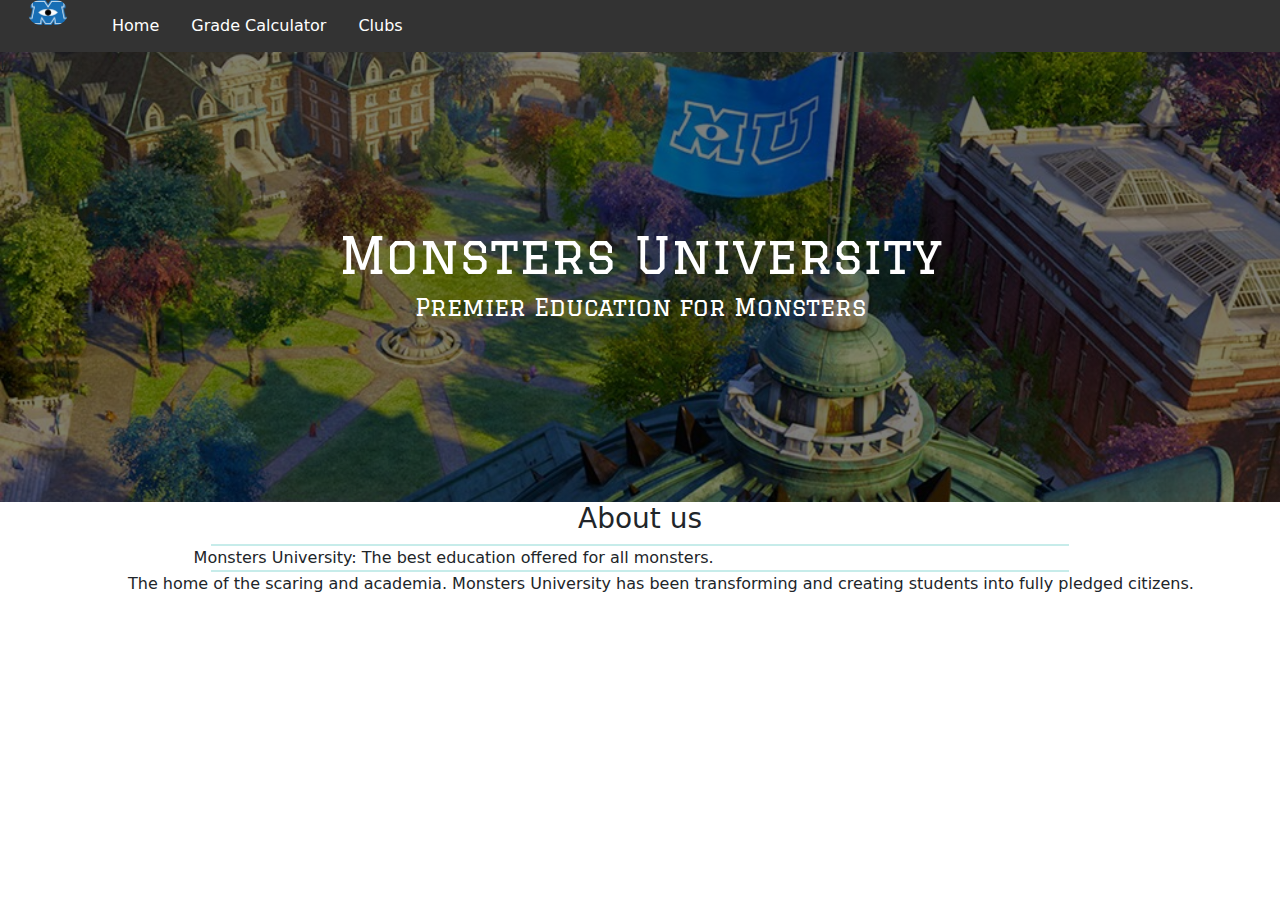
<file: index.html>
<!DOCTYPE html>
<html lang="en">
<head>
    <meta charset="UTF-8">
    <meta name="viewport" content="width=device-width, initial-scale=1.0">
    <!--Links for Bootstrap and Python-->
    <link href="https://cdn.jsdelivr.net/npm/bootstrap@5.3.3/dist/css/bootstrap.min.css" rel="stylesheet" integrity="sha384-QWTKZyjpPEjISv5WaRU9OFeRpok6YctnYmDr5pNlyT2bRjXh0JMhjY6hW+ALEwIH" crossorigin="anonymous">
    <link rel="stylesheet" href="https://pyscript.net/releases/2025.7.3/core.css" />
    <script type="module" src="https://pyscript.net/releases/2025.7.3/core.js"></script>
    <link rel="stylesheet" href="style.css">
    <title>Monsters University</title>
     <link rel="icon" type="image/x-icon" href="MULOGO.png">
     <!--Fontsies-->
     <link rel="preconnect" href="https://fonts.googleapis.com">
    <link rel="preconnect" href="https://fonts.gstatic.com" crossorigin>
    <link href="https://fonts.googleapis.com/css2?family=Graduate&family=Quicksand:wght@300..700&family=Sour+Gummy:ital,wght@0,100..900;1,100..900&display=swap" rel="stylesheet">
</head>
<body>

  
<ul>
  <li><div class="container-fluid">
    <a class="navbar-brand" href="#"><img src="MULOGO.png" alt="Avatar Logo" style="width:40px;" class="rounded-pill"></a>
  </div></li>
  <li><a href="index.html">Home</a></li>
  <li><a href="calculator.html">Grade Calculator</a></li>
  <li><a href="club.html">Clubs</a></li>
</ul>
<div class="hero-image">
  <div class="hero-text">
    <h1 style="font-size:50px">Monsters University</h1>
    <h4>Premier Education for Monsters</h4>
  </div>l
</div>

   <div class="container-flex">
    <h3>About us</h3>
    <hr></hr>
    <div class="container"><p>Monsters University: The best education offered for all monsters. 
    </p></div>
  <hr>
    <div><p>The home of the scaring and academia. Monsters University has been transforming and creating students into fully pledged citizens.</p></div>
  </div>

</body>
</html>
</file>
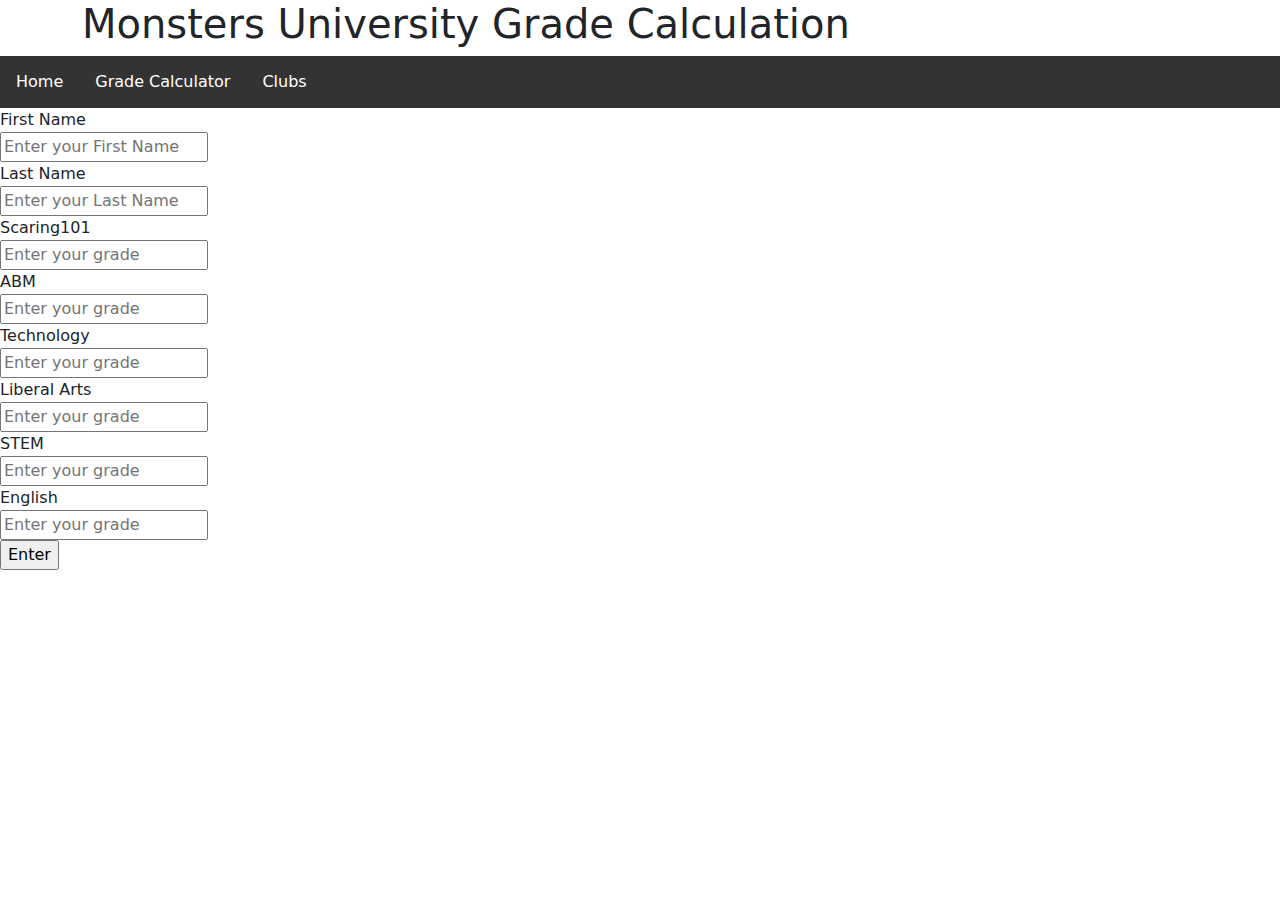
<file: calculator.html>
<!DOCTYPE html>
<html lang="en">
<head>
    <meta charset="UTF-8">
    <meta name="viewport" content="width=device-width, initial-scale=1.0">
     <!--Links for Bootstrap and Python-->
    <link href="https://cdn.jsdelivr.net/npm/bootstrap@5.3.3/dist/css/bootstrap.min.css" rel="stylesheet" integrity="sha384-QWTKZyjpPEjISv5WaRU9OFeRpok6YctnYmDr5pNlyT2bRjXh0JMhjY6hW+ALEwIH" crossorigin="anonymous">
    <link rel="stylesheet" href="https://pyscript.net/releases/2025.7.3/core.css" />
    <script type="module" src="https://pyscript.net/releases/2025.7.3/core.js"></script>
    <link rel="stylesheet" href="style.css">
    <title>MU | Grade Calculator</title>
     <link rel="icon" type="image/x-icon" href="MULOGO.png">
     <!--Fontsies-->
     <link rel="preconnect" href="https://fonts.googleapis.com">
    <link rel="preconnect" href="https://fonts.gstatic.com" crossorigin>
    <link href="https://fonts.googleapis.com/css2?family=Graduate&family=Quicksand:wght@300..700&family=Sour+Gummy:ital,wght@0,100..900;1,100..900&display=swap" rel="stylesheet">

</head>
<body>
    <h1><div class="container">Monsters University Grade Calculation</div></h1>
    <ul>
  <li><a href="index.html">Home</a></li>
  <li><a href="calculator.html">Grade Calculator</a></li>
  <li><a href="club.html">Clubs</a></li>
</ul>

 

<div class="student_information">
      <form>
        <label>First Name</label><br>
        <input type="text" id="First_Name" placeholder="Enter your First Name"><br>
        <label>Last Name</label><br>
        <input type="text" id="Last_Name" placeholder="Enter your Last Name"><br>
        <label>Scaring101</label><br>
        <input type="number" id="SCARING101" placeholder="Enter your grade"><br>
        <label>ABM</label><br>
        <input type="number" id="ABM" placeholder="Enter your grade"><br>
        <label>Technology</label><br>
        <input type="number" id="TECH" placeholder="Enter your grade"><br>
        <label>Liberal Arts</label><br>
        <input type="number" id="LIBARTS" placeholder="Enter your grade"><br>
        <label>STEM</label><br>
        <input type="number" id="STEM" placeholder="Enter your grade"><br>
        <label>English</label><br>
        <input type="number" id="ENGLISH" placeholder="Enter your grade"><br>
        <input type="button" value="Enter" py-click="student_information">
    </form>
  </div>
</div>



    
     <div id="output"></div>
    <py-script src="main.py"></py-script>
</body>
</html>
</file>
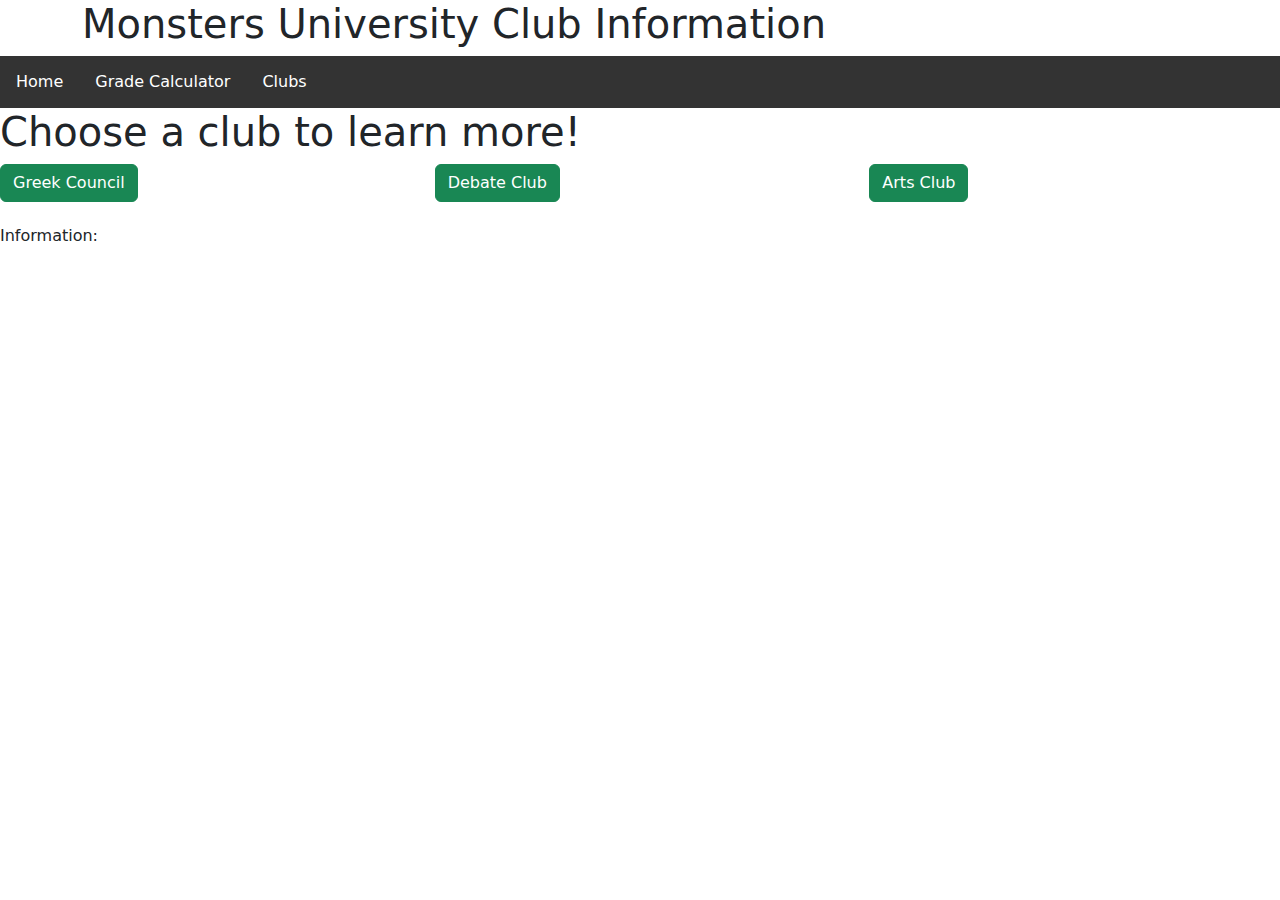
<file: club.html>
<!DOCTYPE html>
<html lang="en">
<head>
    <meta charset="UTF-8">
    <meta name="viewport" content="width=device-width, initial-scale=1.0">
     <!--Links for Bootstrap and Python-->
    <link href="https://cdn.jsdelivr.net/npm/bootstrap@5.3.3/dist/css/bootstrap.min.css" rel="stylesheet" integrity="sha384-QWTKZyjpPEjISv5WaRU9OFeRpok6YctnYmDr5pNlyT2bRjXh0JMhjY6hW+ALEwIH" crossorigin="anonymous">
    <link rel="stylesheet" href="https://pyscript.net/releases/2025.7.3/core.css" />
    <script type="module" src="https://pyscript.net/releases/2025.7.3/core.js"></script>
    <link rel="stylesheet" href="style.css">
    <title>MU | Clubs</title>
     <link rel="icon" type="image/x-icon" href="MULOGO.png">
     <!--Fontsies-->
     <link rel="preconnect" href="https://fonts.googleapis.com">
    <link rel="preconnect" href="https://fonts.gstatic.com" crossorigin>
    <link href="https://fonts.googleapis.com/css2?family=Graduate&family=Quicksand:wght@300..700&family=Sour+Gummy:ital,wght@0,100..900;1,100..900&display=swap" rel="stylesheet">

</head>
<body>
    <h1><div class="container">Monsters University Club Information</div></h1>
    <ul>
  <li><a href="index.html">Home</a></li>
  <li><a href="calculator.html">Grade Calculator</a></li>
  <li><a href="club.html">Clubs</a></li>
</ul>

 

<div class="clubs">
 <h1>Choose a club to learn more!</h1>
 <div class="row">
  <div class="col">
    <button id="btn1" class="btn btn-success btn-block" py-click="club1">Greek Council</button>
  </div>
  <div class="col">
    <button id="btn2" class="btn btn-success btn-block" py-click="club2">Debate Club</button>
  </div>
  <div class="col">
    <button id="btn3" class="btn btn-success btn-block" py-click="club3">Arts Club</button>
  </div>
  
  </div>
  <br>
  <h6>Information:</h6>
  <div class="row">

    <div class="col-sm-2 container" id="info"></div>
    <div class="col-sm-10 container" id="output"></div>

  </div>
  

  </div>
 </div>
  </div>





    
 
    <py-script src="mainclub.py"></py-script>
</body>
</html>
</file>
<file: style.css>
ul {
  list-style-type: none;
  margin: 0;
  padding: 0;
  overflow: hidden;
  background-color: #333333;
}

ul li {
  float: left;
}

ul li a {
  display: block;
  color: white;
  text-align: center;
  padding: 14px 16px;
  text-decoration: none;
}

ul li a:hover {
  background-color: #111111;
}

body, html {
    height: 50%;
}

.hero-image {
  background-image: linear-gradient(rgba(0, 0, 0, 0.5), rgba(0, 0, 0, 0.5)), url("Monsters-University-Campus.jpeg");


  height: 200%;


  background-position: center;
  background-repeat: no-repeat;
  background-size: cover;
  position: relative;
}


.hero-text {
  text-align: center;
  position: absolute;
  top: 50%;
  left: 50%;
  transform: translate(-50%, -50%);
  color: white;
  font-family: "Graduate", serif;
  font-weight: 400;
  font-style: normal;


}

.button:hover {
box-shadow:0 8px 16px 0 rgba(0,0,0,0.6)
border-radius: 12px;

}

h3 {
  text-align: center;

}

hr {
  border: 1px solid lightseagreen;
  width: 67%;
  margin: auto;
}

p {
  margin: auto;
  padding-left: 10%;
  height: 10%;
}
</file>
